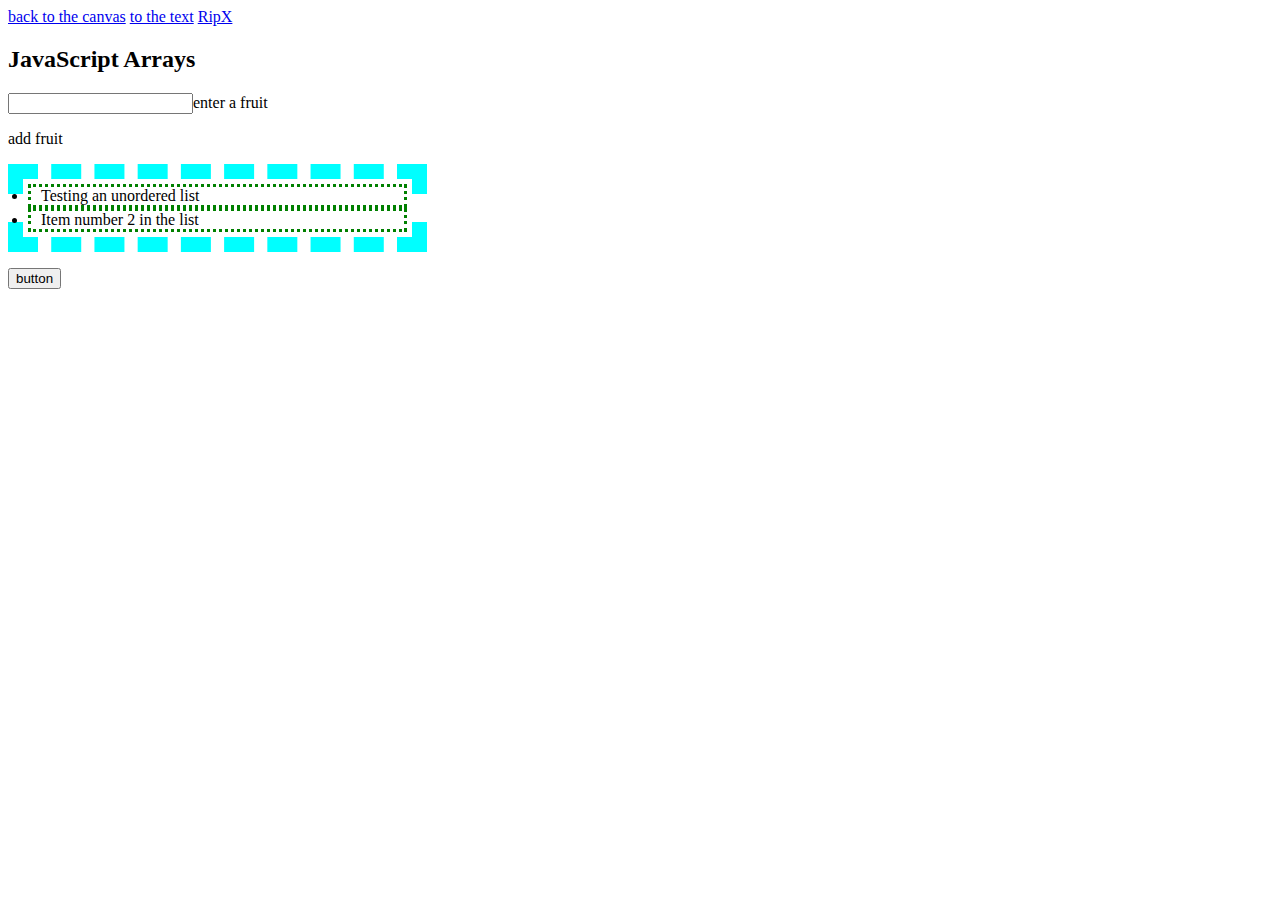
<file: fruit.html>
<!DOCTYPE>
<html>
<head>
<title>test2</title>
<a href="name.html">back to the canvas</a>
<a href="text.html">to the text</a>
<a href="index.html">RipX </a>
</head>
<body>

<script>
var fruits=[];let text, fLen, i,wd;
fruits=["Banana","Orange","Apple","Mango"];

function listing(){
text="<ul>";
for(i=0;i<fruits.length;i++){
text +="<li>"+fruits[i]+"</li>";
}
text +="</ul>";
document.getElementById("demo").innerHTML=text;
}

function addF(){
wd=document.getElementById("addOne").value;
fruits.push(wd);
}

</script>



<style>
ul{border-style:dashed;border-color:aqua;border-width:15px;
padding:5px;width:30%;}
li{padding-left:10px;border-style:dotted;border-color:green;border-width:3px}
</style>
<h2>JavaScript Arrays</h2>

<input id="addOne" ondblclick="addF()">enter a fruit

<p onclick="addF()">add fruit</p>

<p id="demo" ></p>

<ul class="tes">
<li>Testing an unordered list</li>
<li>Item number 2 in the list</li>
</ul>
<button onclick="listing()">button</button>
</body>
</html>
</file>
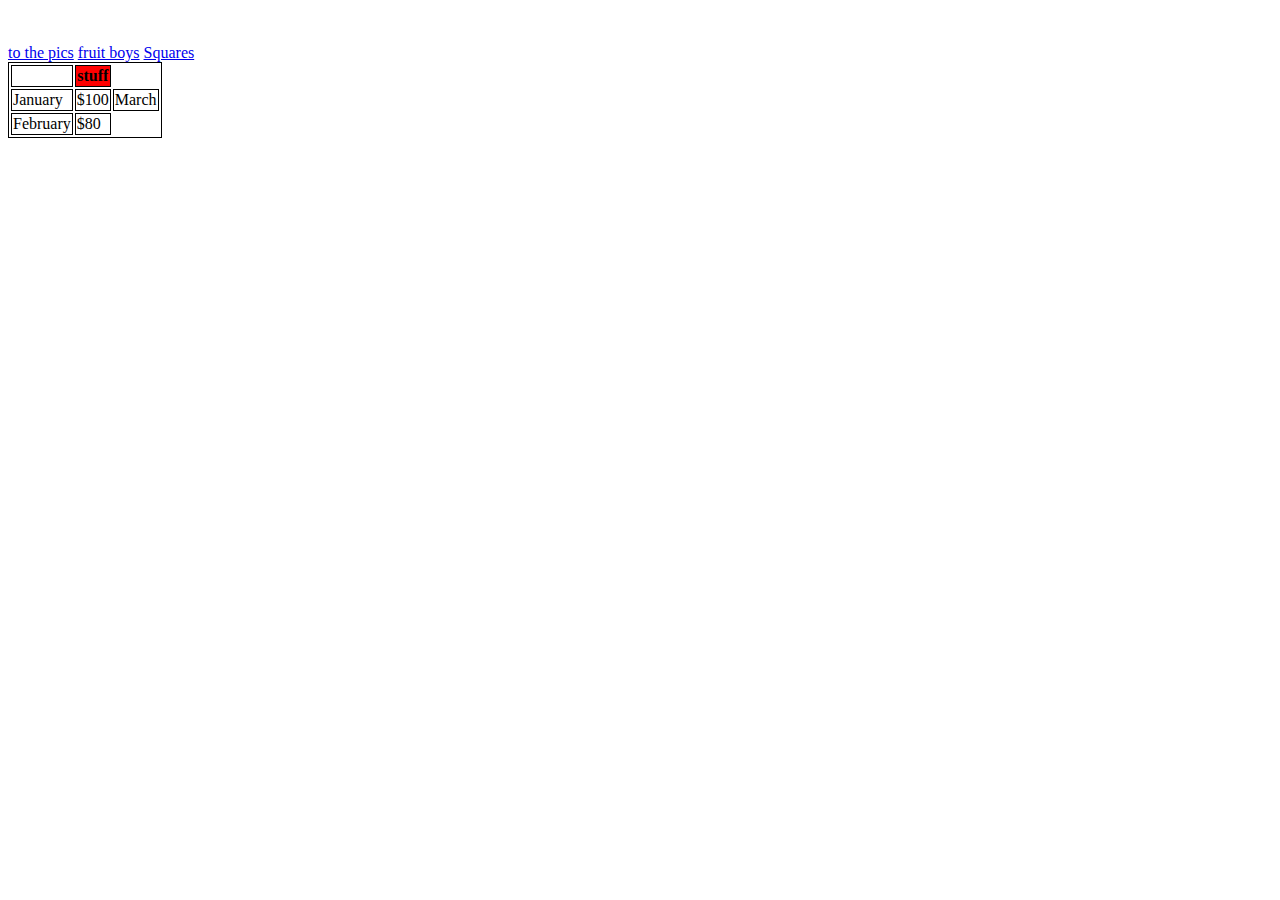
<file: text.html>
<!DOCTYPE html>
<html>
<head>
<title>text</title>
<br><br>
<a href="index.html">to the pics</a>
<a href="fruit.html">fruit boys</a>
<a href="name.html">Squares</a>
<style>
table, th, td {
  border: 1px solid black;
}
#mon{background-color:red;}
</style>
</head>
<body>
<script>
function fun1(){
document.getElementById('jan').innerHTML='march';
}
function fun2(){
document.getElementById('march').innerHTML='jan';


}
</script>
<table>
  <tr>
    <th>
    </th>
    <th id="mon" title="It is MAAAAMM">stuff</th>
  </tr>
  <tr>
    <td id='jan'>January</td>
    <td onclick="fun1()">$100</td>
    <td id='Mar'>March</td>
  </tr>
  <tr>
    <td>February</td>
    <td>$80</td>
  </tr>
</table>

</body>
</html>
</file>
